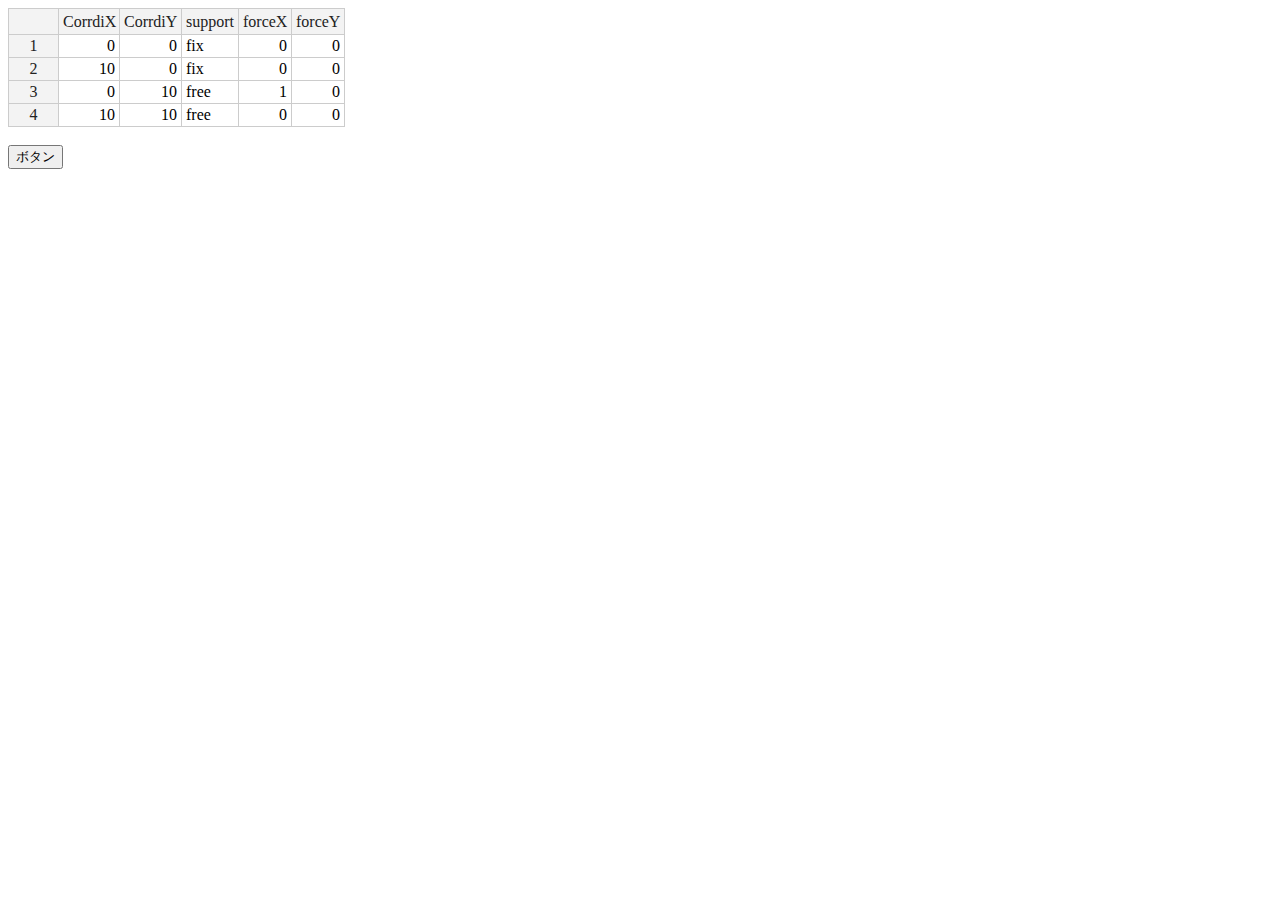
<file: Handsontable/index.html>
<!DOCTYPE html>
<html>
  <head>
    <meta charset="UTF-8" />
    <title>Handsontable</title>
    <link rel="stylesheet" href="css/handsontable.full.min.css" />
  </head>
  <body>
    <div id="grid">
    </div>

    <script src="js/handsontable.full.min.js"></script>
    <script src="js/script.js"></script>
    <br>
    <input id="button" type="button" value="ボタン" onclick="getdata();" />
  </body>
</html>
</file>
<file: Handsontable/css/handsontable.full.min.css>
@charset "UTF-8";/*!
(The MIT License)

Copyright (c) 2012-2014 Marcin Warpechowski
Copyright (c) 2015 Handsoncode sp. z o.o. <hello@handsoncode.net>

Permission is hereby granted, free of charge, to any person obtaining
a copy of this software and associated documentation files (the
'Software'), to deal in the Software without restriction, including
without limitation the rights to use, copy, modify, merge, publish,
distribute, sublicense, and/or sell copies of the Software, and to
permit persons to whom the Software is furnished to do so, subject to
the following conditions:

The above copyright notice and this permission notice shall be
included in all copies or substantial portions of the Software.

THE SOFTWARE IS PROVIDED 'AS IS', WITHOUT WARRANTY OF ANY KIND,
EXPRESS OR IMPLIED, INCLUDING BUT NOT LIMITED TO THE WARRANTIES OF
MERCHANTABILITY, FITNESS FOR A PARTICULAR PURPOSE AND NONINFRINGEMENT.
IN NO EVENT SHALL THE AUTHORS OR COPYRIGHT HOLDERS BE LIABLE FOR ANY
CLAIM, DAMAGES OR OTHER LIABILITY, WHETHER IN AN ACTION OF CONTRACT,
TORT OR OTHERWISE, ARISING FROM, OUT OF OR IN CONNECTION WITH THE
SOFTWARE OR THE USE OR OTHER DEALINGS IN THE SOFTWARE.

*/.handsontable{position:relative}.handsontable .hide{display:none}.handsontable .relative{position:relative}.handsontable.htAutoSize{visibility:hidden;left:-99000px;position:absolute;top:-99000px}.handsontable .wtHider{width:0}.handsontable .wtSpreader{position:relative;width:0;height:auto}.handsontable table,.handsontable tbody,.handsontable thead,.handsontable td,.handsontable th,.handsontable input,.handsontable textarea,.handsontable div{box-sizing:content-box;-webkit-box-sizing:content-box;-moz-box-sizing:content-box}.handsontable input,.handsontable textarea{min-height:initial}.handsontable table.htCore{border-collapse:separate;border-spacing:0;margin:0;border-width:0;table-layout:fixed;width:0;outline-width:0;max-width:none;max-height:none}.handsontable col{width:50px}.handsontable col.rowHeader{width:50px}.handsontable th,.handsontable td{border-top-width:0;border-left-width:0;border-right:1px solid #CCC;border-bottom:1px solid #CCC;height:22px;empty-cells:show;line-height:21px;padding:0 4px 0 4px;background-color:#FFF;vertical-align:top;overflow:hidden;outline-width:0;white-space:pre-line}.handsontable td.htInvalid{background-color:#ff4c42!important}.handsontable td.htNoWrap{white-space:nowrap}.handsontable th:last-child{border-right:1px solid #CCC;border-bottom:1px solid #CCC}.handsontable tr:first-child th.htNoFrame,.handsontable th:first-child.htNoFrame,.handsontable th.htNoFrame{border-left-width:0;background-color:white;border-color:#FFF}.handsontable th:first-child,.handsontable td:first-of-type,.handsontable .htNoFrame+th,.handsontable .htNoFrame+td{border-left:1px solid #CCC}.handsontable.htRowHeaders thead tr th:nth-child(2){border-left:1px solid #CCC}.handsontable tr:first-child th,.handsontable tr:first-child td{border-top:1px solid #CCC}.ht_master:not(.innerBorderLeft):not(.emptyColumns) ~ .handsontable tbody tr th,.ht_master:not(.innerBorderLeft):not(.emptyColumns) ~ .handsontable:not(.ht_clone_top) thead tr th:first-child{border-right-width:0}.ht_master:not(.innerBorderTop) thead tr:last-child th,.ht_master:not(.innerBorderTop) ~ .handsontable thead tr:last-child th,.ht_master:not(.innerBorderTop) thead tr.lastChild th,.ht_master:not(.innerBorderTop) ~ .handsontable thead tr.lastChild th{border-bottom-width:0}.handsontable th{background-color:#f3f3f3;color:#222;text-align:center;font-weight:normal;white-space:nowrap}.handsontable thead th{padding:0}.handsontable th.active{background-color:#CCC}.handsontable thead th .relative{padding:2px 4px}.handsontable tbody th.ht__highlight,.handsontable thead th.ht__highlight{background-color:#ddd}.handsontable.ht__selection--columns thead th.ht__highlight,.handsontable.ht__selection--rows tbody th.ht__highlight{background-color:#8fb1e8;color:#000}.handsontable .manualColumnMover{position:fixed;left:0;top:0;background-color:transparent;width:5px;height:25px;z-index:999;cursor:move}.handsontable .manualColumnMoverGuide{position:fixed;left:0;top:0;background-color:#CCC;width:25px;height:25px;opacity:.7;display:none}.handsontable .manualColumnMoverGuide.active{display:block;z-index:199}.handsontable .manualColumnMover:hover,.handsontable .manualColumnMover.active{background-color:#88F}.handsontable .manualColumnResizer{position:fixed;top:0;cursor:col-resize;z-index:110;width:5px;height:25px}.handsontable .manualRowResizer{position:fixed;left:0;cursor:row-resize;z-index:110;height:5px;width:50px}.handsontable .manualColumnResizer:hover,.handsontable .manualColumnResizer.active,.handsontable .manualRowResizer:hover,.handsontable .manualRowResizer.active{background-color:#AAB}.handsontable .manualColumnResizerGuide{position:fixed;right:0;top:0;background-color:#AAB;display:none;width:0;border-right:1px dashed #777;margin-left:5px}.handsontable .manualRowResizerGuide{position:fixed;left:0;bottom:0;background-color:#AAB;display:none;height:0;border-bottom:1px dashed #777;margin-top:5px}.handsontable .manualColumnResizerGuide.active,.handsontable .manualRowResizerGuide.active{display:block;z-index:199}.handsontable .columnSorting{position:relative}.handsontable .columnSorting:hover{text-decoration:underline;cursor:pointer}.handsontable .columnSorting.ascending::after{content:'\25B2';color:#5f5f5f;position:absolute;right:-15px}.handsontable .columnSorting.descending::after{content:'\25BC';color:#5f5f5f;position:absolute;right:-15px}.handsontable th.beforeHiddenColumn{position:relative}.handsontable th.beforeHiddenColumn::after,.handsontable th.afterHiddenColumn::before{content:'\25C0';color:#bbb;position:absolute;right:1px;top:2px;font-size:5pt}.handsontable th.afterHiddenColumn{position:relative}.handsontable th.afterHiddenColumn::before{left:1px;top:2px;right:auto;content:'\25B6'}.handsontable td.afterHiddenColumn.firstVisible{border-left:1px solid #CCC}.handsontable thead th.hiddenHeader{display:none}.handsontable .wtBorder{position:absolute;font-size:0}.handsontable .wtBorder.hidden{display:none!important}.handsontable td.area{background:-moz-linear-gradient(top,rgba(181,209,255,0.34) 0,rgba(181,209,255,0.34) 100%);background:-webkit-gradient(linear,left top,left bottom,color-stop(0%,rgba(181,209,255,0.34)),color-stop(100%,rgba(181,209,255,0.34)));background:-webkit-linear-gradient(top,rgba(181,209,255,0.34) 0,rgba(181,209,255,0.34) 100%);background:-o-linear-gradient(top,rgba(181,209,255,0.34) 0,rgba(181,209,255,0.34) 100%);background:-ms-linear-gradient(top,rgba(181,209,255,0.34) 0,rgba(181,209,255,0.34) 100%);background:linear-gradient(to bottom,rgba(181,209,255,0.34) 0,rgba(181,209,255,0.34) 100%);filter:progid:DXImageTransform.Microsoft.gradient(startColorstr='#57b5d1ff',endColorstr='#57b5d1ff',GradientType=0);background-color:#fff}.handsontable .wtBorder.corner{font-size:0;cursor:crosshair}.handsontable .htBorder.htFillBorder{background:red;width:1px;height:1px}.handsontableInput{border:0;outline-width:0;margin:0;padding:1px 5px 0 5px;font-family:inherit;line-height:21px;font-size:inherit;box-shadow:0 0 0 2px #5292f7 inset;resize:none;display:inline-block;color:#000;border-radius:0;background-color:#FFF}.handsontableInputHolder{position:absolute;top:0;left:0;z-index:100}.htSelectEditor{-webkit-appearance:menulist-button!important;position:absolute;width:auto}.handsontable .htDimmed{color:#777}.handsontable .htSubmenu{position:relative}.handsontable .htSubmenu :after{content:'▶';color:#777;position:absolute;right:5px}.handsontable .htLeft{text-align:left}.handsontable .htCenter{text-align:center}.handsontable .htRight{text-align:right}.handsontable .htJustify{text-align:justify}.handsontable .htTop{vertical-align:top}.handsontable .htMiddle{vertical-align:middle}.handsontable .htBottom{vertical-align:bottom}.handsontable .htPlaceholder{color:#999}.handsontable .htAutocompleteArrow{float:right;font-size:10px;color:#EEE;cursor:default;width:16px;text-align:center}.handsontable td .htAutocompleteArrow:hover{color:#777}.handsontable td.area .htAutocompleteArrow{color:#d3d3d3}.handsontable .htCheckboxRendererInput{display:inline-block;vertical-align:middle}.handsontable .htCheckboxRendererInput.noValue{opacity:.5}.handsontable .htCheckboxRendererLabel{cursor:pointer;display:inline-block;width:100%}.htCommentCell{position:relative}.htCommentCell:after{content:'';position:absolute;top:0;right:0;border-left:6px solid transparent;border-top:6px solid red}@-webkit-keyframes opacity-hide{from{opacity:1}to{opacity:0}}@keyframes opacity-hide{from{opacity:1}to{opacity:0}}@-webkit-keyframes opacity-show{from{opacity:0}to{opacity:1}}@keyframes opacity-show{from{opacity:0}to{opacity:1}}.handsontable .handsontable.ht_clone_top .wtHider{padding:0 0 5px 0}.handsontable .autocompleteEditor.handsontable{padding-right:17px}.handsontable .autocompleteEditor.handsontable.htMacScroll{padding-right:15px}.handsontable.listbox{margin:0}.handsontable.listbox .ht_master table{border:1px solid #ccc;border-collapse:separate;background:white}.handsontable.listbox th,.handsontable.listbox tr:first-child th,.handsontable.listbox tr:last-child th,.handsontable.listbox tr:first-child td,.handsontable.listbox td{border-color:transparent}.handsontable.listbox th,.handsontable.listbox td{white-space:nowrap;text-overflow:ellipsis}.handsontable.listbox td.htDimmed{cursor:default;color:inherit;font-style:inherit}.handsontable.listbox .wtBorder{visibility:hidden}.handsontable.listbox tr td.current,.handsontable.listbox tr:hover td{background:#eee}.ht_clone_top{z-index:101}.ht_clone_left{z-index:102}.ht_clone_top_left_corner,.ht_clone_bottom_left_corner{z-index:103}.ht_clone_debug{z-index:103}.handsontable td.htSearchResult{background:#fcedd9;color:#583707}.htBordered{border-width:1px}.htBordered.htTopBorderSolid{border-top-style:solid;border-top-color:#000}.htBordered.htRightBorderSolid{border-right-style:solid;border-right-color:#000}.htBordered.htBottomBorderSolid{border-bottom-style:solid;border-bottom-color:#000}.htBordered.htLeftBorderSolid{border-left-style:solid;border-left-color:#000}.htCommentTextArea{-moz-box-shadow:1px 1px 2px #bbb;-webkit-box-shadow:1px 1px 2px #bbb;background-color:#fffacd;border:1px solid #999;box-shadow:1px 1px 2px #bbb;font-family:'Arial'}.handsontable tbody tr th:nth-last-child(2){border-right:1px solid #CCC}.handsontable thead tr:nth-last-child(2) th.htGroupIndicatorContainer{border-bottom:1px solid #CCC;padding-bottom:5px}.ht_clone_top_left_corner thead tr th:nth-last-child(2){border-right:1px solid #CCC}.htCollapseButton{width:10px;height:10px;line-height:10px;text-align:center;border-radius:5px;border:1px solid #f3f3f3;-webkit-box-shadow:1px 1px 3px rgba(0,0,0,0.4);box-shadow:1px 1px 3px rgba(0,0,0,0.4);cursor:pointer;margin-bottom:3px;position:relative}.htCollapseButton:after{content:"";height:300%;width:1px;display:block;background:#ccc;margin-left:4px;position:absolute;bottom:10px}thead .htCollapseButton{right:5px;position:absolute;top:5px;background:#fff}thead .htCollapseButton:after{height:1px;width:700%;right:10px;top:4px}.handsontable tr th .htExpandButton{position:absolute;width:10px;height:10px;line-height:10px;text-align:center;border-radius:5px;border:1px solid #f3f3f3;-webkit-box-shadow:1px 1px 3px rgba(0,0,0,0.4);box-shadow:1px 1px 3px rgba(0,0,0,0.4);cursor:pointer;top:0;display:none}.handsontable thead tr th .htExpandButton{top:5px}.handsontable tr th .htExpandButton.clickable{display:block}.collapsibleIndicator{position:absolute;top:50%;transform:translate(0%,-50%);right:5px;border:1px solid #a6a6a6;line-height:10px;color:#222;border-radius:10px;font-size:10px;width:10px;height:10px;cursor:pointer;-webkit-box-shadow:0 0 0 6px rgba(238,238,238,1);-moz-box-shadow:0 0 0 6px rgba(238,238,238,1);box-shadow:0 0 0 6px rgba(238,238,238,1);background:#eee}.handsontable col.hidden{width:0!important}.handsontable table tr th.lightRightBorder{border-right:1px solid #e6e6e6}.handsontable tr.hidden,.handsontable tr.hidden td,.handsontable tr.hidden th{display:none}.ht_master,.ht_clone_left,.ht_clone_top,.ht_clone_bottom{overflow:hidden}.ht_master .wtHolder{overflow:auto}.ht_clone_left .wtHolder{overflow-x:hidden;overflow-y:auto}.ht_clone_top .wtHolder,.ht_clone_bottom .wtHolder{overflow-x:auto;overflow-y:hidden}.wtDebugHidden{display:none}.wtDebugVisible{display:block;-webkit-animation-duration:.5s;-webkit-animation-name:wtFadeInFromNone;animation-duration:.5s;animation-name:wtFadeInFromNone}@keyframes wtFadeInFromNone{0%{display:none;opacity:0}1%{display:block;opacity:0}100%{display:block;opacity:1}}@-webkit-keyframes wtFadeInFromNone{0%{display:none;opacity:0}1%{display:block;opacity:0}100%{display:block;opacity:1}}.handsontable.mobile,.handsontable.mobile .wtHolder{-webkit-touch-callout:none;-webkit-user-select:none;-khtml-user-select:none;-moz-user-select:none;-ms-user-select:none;user-select:none;-webkit-tap-highlight-color:rgba(0,0,0,0);-webkit-overflow-scrolling:touch}.htMobileEditorContainer{display:none;position:absolute;top:0;width:70%;height:54pt;background:#f8f8f8;border-radius:20px;border:1px solid #ebebeb;z-index:999;box-sizing:border-box;-webkit-box-sizing:border-box;-webkit-text-size-adjust:none}.topLeftSelectionHandle:not(.ht_master .topLeftSelectionHandle),.topLeftSelectionHandle-HitArea:not(.ht_master .topLeftSelectionHandle-HitArea){z-index:9999}.topLeftSelectionHandle,.topLeftSelectionHandle-HitArea,.bottomRightSelectionHandle,.bottomRightSelectionHandle-HitArea{left:-10000px;top:-10000px}.htMobileEditorContainer.active{display:block}.htMobileEditorContainer .inputs{position:absolute;right:210pt;bottom:10pt;top:10pt;left:14px;height:34pt}.htMobileEditorContainer .inputs textarea{font-size:13pt;border:1px solid #a1a1a1;-webkit-appearance:none;-webkit-box-shadow:none;-moz-box-shadow:none;box-shadow:none;position:absolute;left:14px;right:14px;top:0;bottom:0;padding:7pt}.htMobileEditorContainer .cellPointer{position:absolute;top:-13pt;height:0;width:0;left:30px;border-left:13pt solid transparent;border-right:13pt solid transparent;border-bottom:13pt solid #ebebeb}.htMobileEditorContainer .cellPointer.hidden{display:none}.htMobileEditorContainer .cellPointer:before{content:'';display:block;position:absolute;top:2px;height:0;width:0;left:-13pt;border-left:13pt solid transparent;border-right:13pt solid transparent;border-bottom:13pt solid #f8f8f8}.htMobileEditorContainer .moveHandle{position:absolute;top:10pt;left:5px;width:30px;bottom:0;cursor:move;z-index:9999}.htMobileEditorContainer .moveHandle:after{content:"..\a..\a..\a..";white-space:pre;line-height:10px;font-size:20pt;display:inline-block;margin-top:-8px;color:#ebebeb}.htMobileEditorContainer .positionControls{width:205pt;position:absolute;right:5pt;top:0;bottom:0}.htMobileEditorContainer .positionControls>div{width:50pt;height:100%;float:left}.htMobileEditorContainer .positionControls>div:after{content:" ";display:block;width:15pt;height:15pt;text-align:center;line-height:50pt}.htMobileEditorContainer .leftButton:after,.htMobileEditorContainer .rightButton:after,.htMobileEditorContainer .upButton:after,.htMobileEditorContainer .downButton:after{transform-origin:5pt 5pt;-webkit-transform-origin:5pt 5pt;margin:21pt 0 0 21pt}.htMobileEditorContainer .leftButton:after{border-top:2px solid #288ffe;border-left:2px solid #288ffe;-webkit-transform:rotate(-45deg)}.htMobileEditorContainer .leftButton:active:after{border-color:#cfcfcf}.htMobileEditorContainer .rightButton:after{border-top:2px solid #288ffe;border-left:2px solid #288ffe;-webkit-transform:rotate(135deg)}.htMobileEditorContainer .rightButton:active:after{border-color:#cfcfcf}.htMobileEditorContainer .upButton:after{border-top:2px solid #288ffe;border-left:2px solid #288ffe;-webkit-transform:rotate(45deg)}.htMobileEditorContainer .upButton:active:after{border-color:#cfcfcf}.htMobileEditorContainer .downButton:after{border-top:2px solid #288ffe;border-left:2px solid #288ffe;-webkit-transform:rotate(225deg)}.htMobileEditorContainer .downButton:active:after{border-color:#cfcfcf}.handsontable.hide-tween{-webkit-animation:opacity-hide .3s;animation:opacity-hide .3s;animation-fill-mode:forwards;-webkit-animation-fill-mode:forwards}.handsontable.show-tween{-webkit-animation:opacity-show .3s;animation:opacity-show .3s;animation-fill-mode:forwards;-webkit-animation-fill-mode:forwards}/*!
 * Handsontable ContextMenu
 */.htContextMenu{display:none;position:absolute;z-index:1060}.htContextMenu .ht_clone_top,.htContextMenu .ht_clone_left,.htContextMenu .ht_clone_corner,.htContextMenu .ht_clone_debug{display:none}.htContextMenu table.htCore{border:1px solid #ccc;border-bottom-width:2px;border-right-width:2px}.htContextMenu .wtBorder{visibility:hidden}.htContextMenu table tbody tr td{background:white;border-width:0;padding:4px 6px 0 6px;cursor:pointer;overflow:hidden;white-space:nowrap;text-overflow:ellipsis}.htContextMenu table tbody tr td:first-child{border:0}.htContextMenu table tbody tr td.htDimmed{font-style:normal;color:#323232}.htContextMenu table tbody tr td.current,.htContextMenu table tbody tr td.zeroclipboard-is-hover{background:#f3f3f3}.htContextMenu table tbody tr td.htSeparator{border-top:1px solid #bbb;height:0;padding:0;cursor:default}.htContextMenu table tbody tr td.htDisabled{color:#999}.htContextMenu table tbody tr td.htDisabled:hover{background:#fff;color:#999;cursor:default}.htContextMenu table tbody tr.htHidden{display:none}.htContextMenu table tbody tr td .htItemWrapper{margin-left:10px;margin-right:6px}.htContextMenu table tbody tr td div span.selected{margin-top:-2px;position:absolute;left:4px}.htContextMenu .ht_master .wtHolder{overflow:hidden}.handsontable .wtHider{position:relative}.handsontable.ht__manualRowMove.after-selection--rows tbody th.ht__highlight{cursor:move;cursor:-moz-grab;cursor:-webkit-grab;cursor:grab}.handsontable.ht__manualRowMove.on-moving--rows,.handsontable.ht__manualRowMove.on-moving--rows tbody th.ht__highlight{cursor:move;cursor:-moz-grabbing;cursor:-webkit-grabbing;cursor:grabbing}.handsontable.ht__manualRowMove.on-moving--rows .manualRowResizer{display:none}.handsontable .ht__manualRowMove--guideline,.handsontable .ht__manualRowMove--backlight{position:absolute;width:100%;display:none}.handsontable .ht__manualRowMove--guideline{background:#777;height:2px;left:0;margin-top:-1px;z-index:105}.handsontable .ht__manualRowMove--backlight{background:#333;background:rgba(51,51,51,0.25);display:none;z-index:105;pointer-events:none}.handsontable.on-moving--rows.show-ui .ht__manualRowMove--guideline,.handsontable.on-moving--rows .ht__manualRowMove--backlight{display:block}/*!
 * Pikaday
 * Copyright © 2014 David Bushell | BSD & MIT license | http://dbushell.com/
 */.pika-single{z-index:9999;display:block;position:relative;color:#333;background:#fff;border:1px solid #ccc;border-bottom-color:#bbb;font-family:"Helvetica Neue",Helvetica,Arial,sans-serif}.pika-single:before,.pika-single:after{content:" ";display:table}.pika-single:after{clear:both}.pika-single{*zoom:1}.pika-single.is-hidden{display:none}.pika-single.is-bound{position:absolute;box-shadow:0 5px 15px -5px rgba(0,0,0,.5)}.pika-lendar{float:left;width:240px;margin:8px}.pika-title{position:relative;text-align:center}.pika-label{display:inline-block;*display:inline;position:relative;z-index:9999;overflow:hidden;margin:0;padding:5px 3px;font-size:14px;line-height:20px;font-weight:bold;background-color:#fff}.pika-title select{cursor:pointer;position:absolute;z-index:9998;margin:0;left:0;top:5px;filter:alpha(opacity=0);opacity:0}.pika-prev,.pika-next{display:block;cursor:pointer;position:relative;outline:0;border:0;padding:0;width:20px;height:30px;text-indent:20px;white-space:nowrap;overflow:hidden;background-color:transparent;background-position:center center;background-repeat:no-repeat;background-size:75% 75%;opacity:.5;*position:absolute;*top:0}.pika-prev:hover,.pika-next:hover{opacity:1}.pika-prev,.is-rtl .pika-next{float:left;background-image:url('[data-uri]');*left:0}.pika-next,.is-rtl .pika-prev{float:right;background-image:url('[data-uri]');*right:0}.pika-prev.is-disabled,.pika-next.is-disabled{cursor:default;opacity:.2}.pika-select{display:inline-block;*display:inline}.pika-table{width:100%;border-collapse:collapse;border-spacing:0;border:0}.pika-table th,.pika-table td{width:14.285714285714286%;padding:0}.pika-table th{color:#999;font-size:12px;line-height:25px;font-weight:bold;text-align:center}.pika-button{cursor:pointer;display:block;box-sizing:border-box;-moz-box-sizing:border-box;outline:0;border:0;margin:0;width:100%;padding:5px;color:#666;font-size:12px;line-height:15px;text-align:right;background:#f5f5f5}.pika-week{font-size:11px;color:#999}.is-today .pika-button{color:#3af;font-weight:bold}.is-selected .pika-button{color:#fff;font-weight:bold;background:#3af;box-shadow:inset 0 1px 3px #178fe5;border-radius:3px}.is-inrange .pika-button{background:#d5e9f7}.is-startrange .pika-button{color:#fff;background:#6cb31d;box-shadow:none;border-radius:3px}.is-endrange .pika-button{color:#fff;background:#3af;box-shadow:none;border-radius:3px}.is-disabled .pika-button{pointer-events:none;cursor:default;color:#999;opacity:.3}.pika-button:hover{color:#fff;background:#ff8000;box-shadow:none;border-radius:3px}.pika-table abbr{border-bottom:0;cursor:help}
</file>
